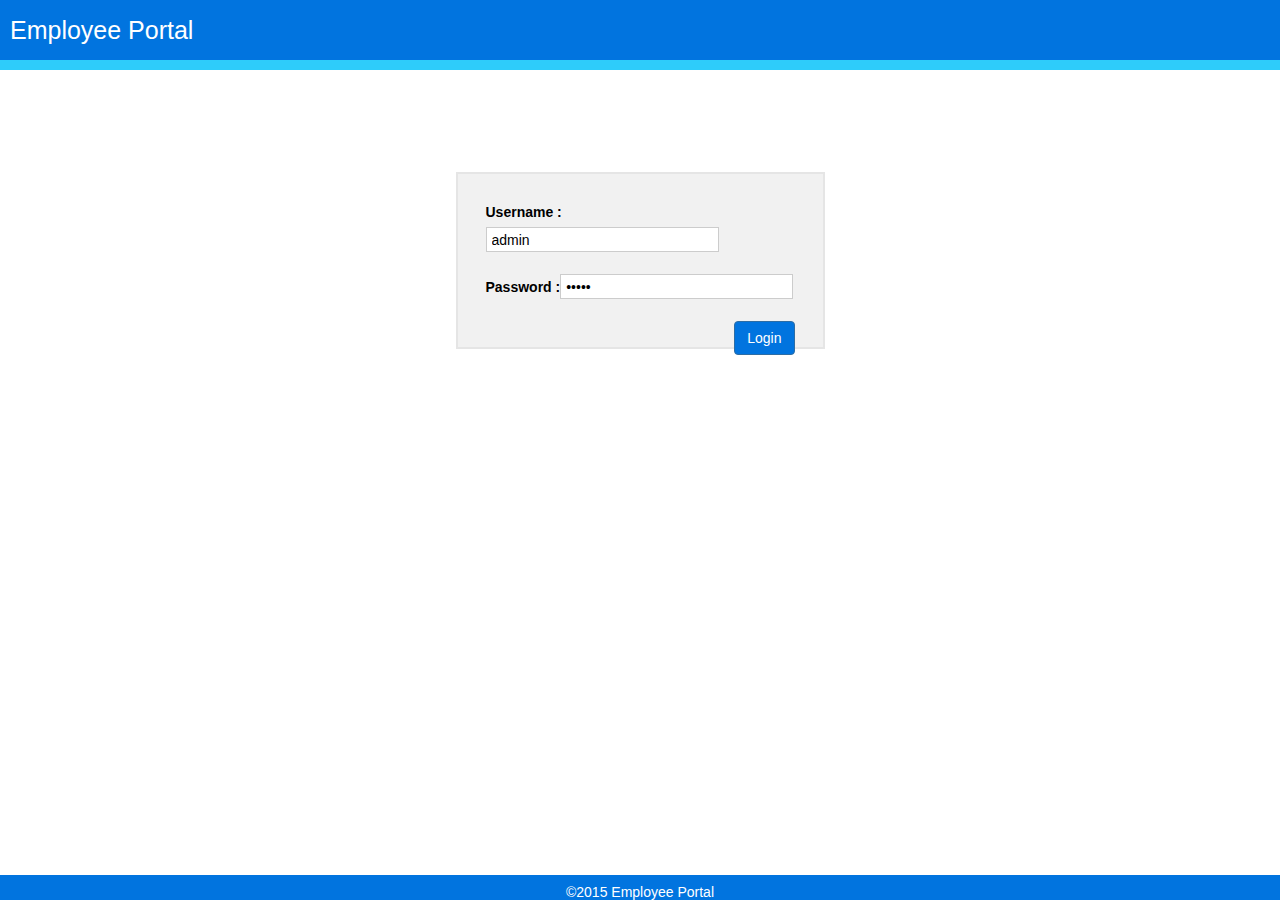
<file: index.html>
<!DOCTYPE html>
<html lang="en">
    <head>
        <meta charset="utf-8">
        <meta name="viewport" content="width=device-width, initial-scale=1">
        <title>Accessibility project</title>
         <link rel="stylesheet" href="css/style.css" type="text/css"/>
        <link rel="stylesheet" href="css/bootstrap.min.css">
        <link rel="stylesheet" href="css/jquery-ui.css" type="text/css"/>
        <link rel="stylesheet" href="css/jquery-ui.theme.min.css" type="text/css"/>

        
         <script type="text/javascript" src="js/jquery.min.js"></script>
        <script type="text/javascript" src="js/jquery-ui.min.js"></script>
         <script type="text/javascript" src="js/bootstrap.min.js"></script>
        <script type="text/javascript" src="js/bootstrap-confirmation.js"></script>
        <script type="text/javascript" src="js/bootstrap-tooltip.js"></script>
        <script type="text/javascript" src="js/script.js"></script>
        <script type="text/javascript" src="js/validate.js"></script>
        
    </head>
    <body class="home">
        <header class="header"><h1>Employee Portal</h1>
                    <div class="header-right" style="display:none">
                            <div class="logout" onclick="onlogout()"s></div>
                        <p class = "welcome">Log Out</p>
                </div>
        </header>       
        
        <main class = "container">
                  <section class="data" id="data">
                        <div class="loginBox" id="loginBox">
                                    <form class="loginForm" id="loginForm"  method="post">
                                <p>
                            <label for="username">Username : </label><input id="uname" name="username" title ="username" type="text" value="admin" size="25" aria-required='true' />
                            </p>
                                 <p>
                            <label for="password">Password : </label><input id="pwd" name="password" title="password" type="password" value="User2" size="25" aria-required='true'/>
                            </p>
                        <button type="submit" value="Login" class="btn btn-primary" style="float:right;background-color:#0174DF">Login</button>                 
                            </form>
                        </div>
         </section> 
    
    </main>
    
    <footer class="footer"><h5>&copy;2015 Employee Portal</h5></footer>        
        
    </body>
</html>
</file>
<file: css/style.css>
/*html, body, div, span, applet, object, iframe, p, blockquote, pre, a, abbr, acronym, address, big, cite, code, del, dfn, em, font, img, ins, kbd, q, s, samp, small, strike, strong, sub, sup, tt, var, b, u, i, center, dl, dt, dd, ol, ul, li, fieldset, form, label, legend, table, caption, tbody, tfoot, thead, tr, th, td {
    margin: 0;
    padding: 0;
    border: 0;
    vertical-align: baseline;
    background: transparent;
    font-weight: normal;
    text-decoration: none;
    outline: none;
}*/
ol, ul {list-style: none;}
body {
    padding:0;
    margin:0;
    color: #fff !important;
    font-size: 14px;
    font-weight: bold;
    direction: ltr;
    font: 81.25% arial, helvetica, sans-serif;
    /*font-family: 'Conv_Nexa Slab Regular';*/
}
.container{
    width:100%;
    margin:10px auto;
    background-color: #fff;
}
.header{
    background-color:#0174DF;
    width:100%;
    height:70px;    
    border-bottom: 10px solid #2ECCFA;
}
.header h1{
  font-size:25px;
  margin:0px;
  line-height:30px;
  text-align:left; 
  padding-top:15px;
  padding-left: 10px;
}
.confirm h3{
    border: 2px solid #2ECCFA;
    color: #0174DF;
    line-height: 46px;
    margin: 6em auto;
    text-align: center;
}
.home .footer{
    color:#fff;
    height:25px;
    font-size: 12px;
    font-weight: bold;
    line-height: 2em;
    text-align:center;
    background-color:#0174DF;
    bottom:0;
    right: 0;
    left: 0;
    position:fixed;
}
.data{
    padding:50px 0;
}

.loginBox{
    color: black;
  margin-top: 3em;
  margin-bottom: 15em;
  padding: 2em;
  margin-left: auto;
  margin-right: auto;
  width: 369px;
  height: 177px;
  border: 2px solid #e5e5e5;
  background-color: #f1f1f1;

}
.loginBox input[type="text"], .loginBox input[type="password"] {
  border: 1px solid #ccc;
  height: 25px;
  padding: 0 5px;
  margin: 0 0 12px;
}
.loginBox input[type="submit"] {
   margin: 2px 20px;
}
.header-right {
    float: right;
    margin:35px 0;
}
.welcome {
    float: right;
    color:black;
    padding-right: 5px;
}
.logout {
    background-repeat: no-repeat;
    background-size: initial;
    background-position: center;
    background-image: url(../img/logout.png);
    width: 25px;
    height: 25px;
    float: right;
}
.user-data{
    margin: 35px 0 30px;
}
 .user-data .panel-primary>.panel-heading, .all-data .panel-primary>.panel-heading{
  color: #fff ;
  background-color: #0174df;
  border-color: #0174df;
}
.profileBox{
  color: black;
  min-height: 150px;
}
.profList {
    width: 20em;
    margin:0;
    word-wrap: break-word;
    display: inline-block;
}
.profList i {
    color: #000;
    font-style: normal;
    display:inline-block;
    width:134px;
}
.profList li {
    padding: 5px 0 5px 0;
}
.profPic{
  width: 100px;
  height: 100px;
  margin: 12px 10px;
  border:2px solid #e5e5e5;
  float:left;
}
.profPic img{
    width:100%;
    padding-top:16px;   
}
.profDetails{
    float: left;
}
span{
  font-weight: bold;
  display: block;
  padding: 8px;
}
.user-data .form-group{
    color:black !important;
}
.user-data .panel {
  max-width: 600px; 
  margin:0 auto;
}

.all-data .table{
    color:black;
    width: 100%;
    max-width: 100%;
}
.all-data tr, .all-data td{
    color:blue;
}
.all-data .img-responsive {
    display: block;
    height: auto;
    width:100%;
    
}
@media screen and (max-width: 480px) {
    
 .profPic,.profDetails{ 
     float:none;
 }
 .profPic {
       margin: 0 auto; 
 }
}
</file>
